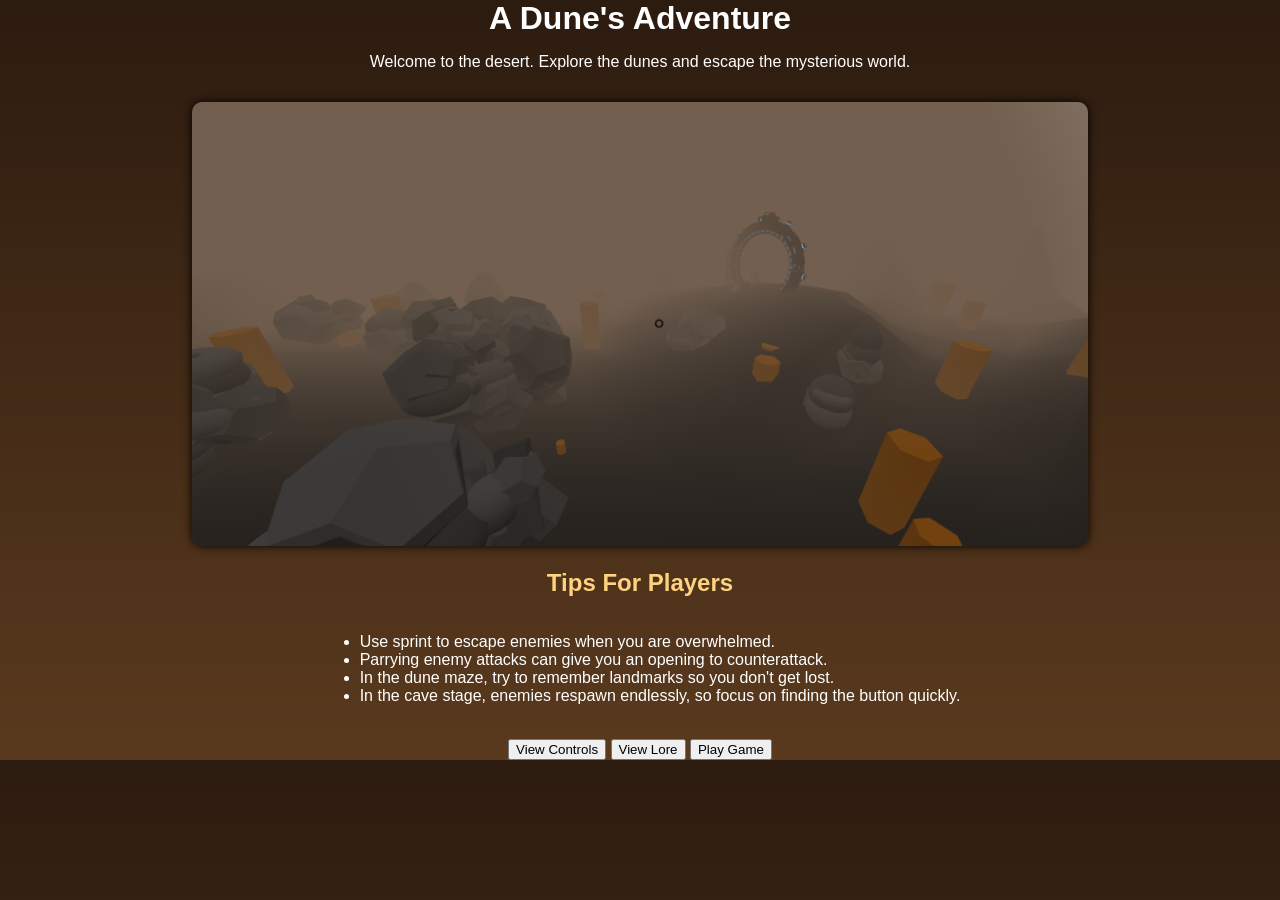
<file: VRProject2/index.html>
<!DOCTYPE html>
<html lang="en">
<head>
<meta charset="UTF-8">
<title>A Dune's Adventure</title>
<link rel="stylesheet" href="style.css">
</head>

<body>

<h1>A Dune's Adventure</h1>

<p>Welcome to the desert. Explore the dunes and escape the mysterious world.</p>

<img src="Map1.png" alt="Game Map">

<h2>Tips For Players</h2>

<ul>
<li>Use sprint to escape enemies when you are overwhelmed.</li>
<li>Parrying enemy attacks can give you an opening to counterattack.</li>
<li>In the dune maze, try to remember landmarks so you don't get lost.</li>
<li>In the cave stage, enemies respawn endlessly, so focus on finding the button quickly.</li>
</ul>

<br><br>


<button onclick="location.href='controls.html'">View Controls</button>

<button onclick="location.href='lore.html'">View Lore</button>

<button onclick="location.href='maze.html'">Play Game</button>

</body>
</html>
</file>
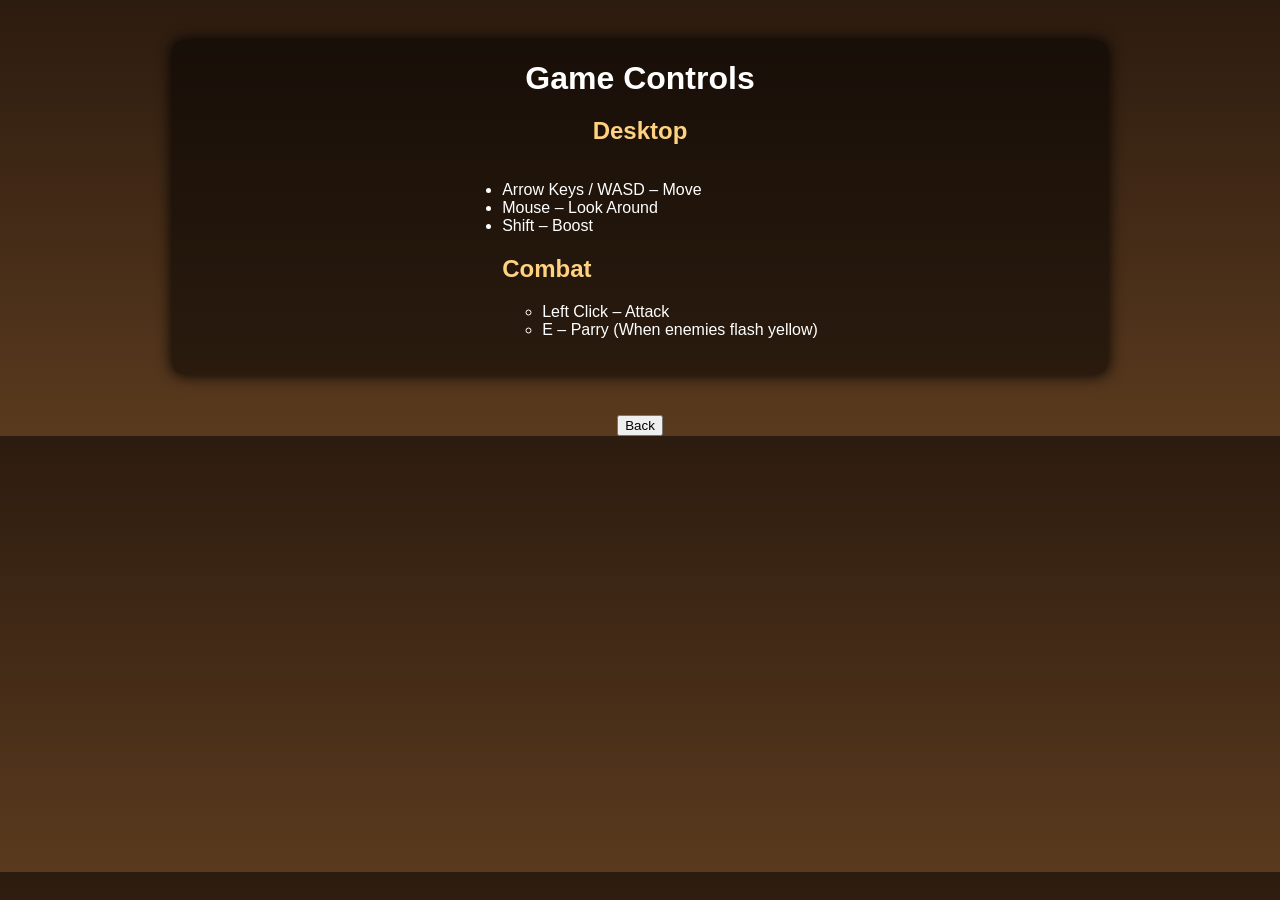
<file: VRProject2/controls.html>
<!DOCTYPE html>
<html lang="en">
<head>
<meta charset="UTF-8">
<link rel="stylesheet" href="style.css">

<title>Controls</title>
</head>

<body>
<div class="container">

<h1>Game Controls</h1>

<h2>Desktop</h2>
<ul>
<li>Arrow Keys / WASD – Move</li>
<li>Mouse – Look Around</li>
<li>Shift – Boost</li>

<h2>Combat</h2>
<ul>
<li>Left Click – Attack</li>
<li>E – Parry (When enemies flash yellow)</li>
</ul>

<br>
</div>

<button onclick="location.href='index.html'">Back</button>

</body>
</html>
</file>
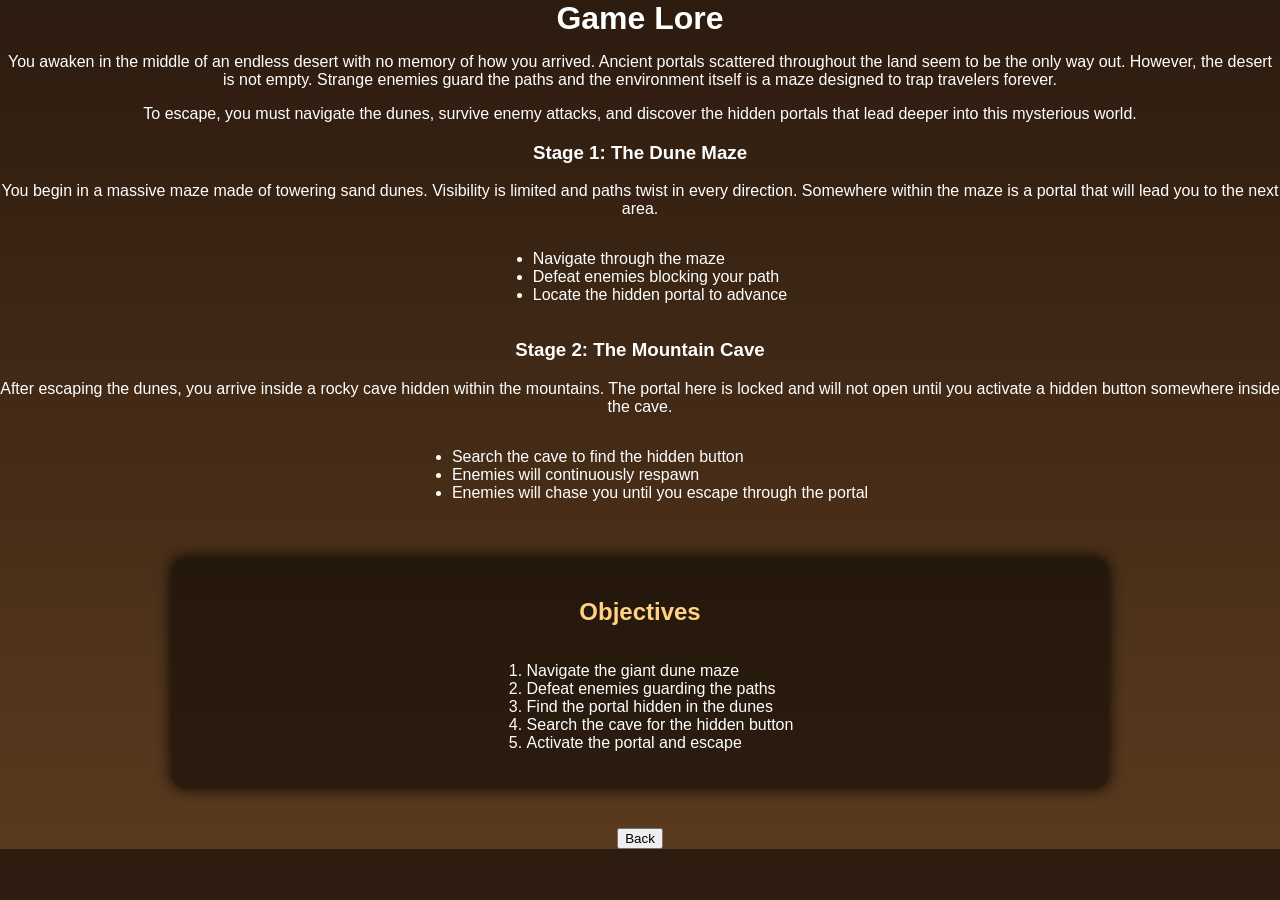
<file: VRProject2/lore.html>
<!DOCTYPE html>
<html lang="en">
<head>
<meta charset="UTF-8">
<link rel="stylesheet" href="style.css">

<title>Lore</title>
</head>

<body>

<h1>Game Lore</h1>

<p>
You awaken in the middle of an endless desert with no memory of how you arrived.
Ancient portals scattered throughout the land seem to be the only way out.
However, the desert is not empty. Strange enemies guard the paths and the
environment itself is a maze designed to trap travelers forever.
</p>

<p>
To escape, you must navigate the dunes, survive enemy attacks, and discover the
hidden portals that lead deeper into this mysterious world.
</p>


<h3>Stage 1: The Dune Maze</h3>

<p>
You begin in a massive maze made of towering sand dunes. Visibility is limited
and paths twist in every direction. Somewhere within the maze is a portal that
will lead you to the next area.
</p>

<ul>
<li>Navigate through the maze</li>
<li>Defeat enemies blocking your path</li>
<li>Locate the hidden portal to advance</li>
</ul>

<h3>Stage 2: The Mountain Cave</h3>

<p>
After escaping the dunes, you arrive inside a rocky cave hidden within the
mountains. The portal here is locked and will not open until you activate a
hidden button somewhere inside the cave.
</p>

<ul>
<li>Search the cave to find the hidden button</li>
<li>Enemies will continuously respawn</li>
<li>Enemies will chase you until you escape through the portal</li>
</ul>

<br>
<div class="container">
<h2>Objectives</h2>

<ol>
<li>Navigate the giant dune maze</li>
<li>Defeat enemies guarding the paths</li>
<li>Find the portal hidden in the dunes</li>
<li>Search the cave for the hidden button</li>
<li>Activate the portal and escape</li>
</ol>

</div>
<button onclick="location.href='index.html'">Back</button>

</body>
</html>
</file>
<file: VRProject2/style.css>
body{
  margin:0;
  font-family: Arial, sans-serif;
  background: linear-gradient(#2c1b0f, #5a3a1e);
  color: white;
  text-align: center;
}

.container{
  margin: 40px auto;
  padding: 20px;
  width: 70%;
  background-color: rgba(0,0,0,0.5);
  border-radius: 12px;
  box-shadow: 0px 0px 15px black;
}

#banner{
  background: linear-gradient(#c89b3c,#7a5523);
  color: black;
  font-size: 20px;
  padding: 30px;
  border-radius: 0 0 15px 15px;
}


h1{
  margin:0;
}

h2{
  color:#ffd27f;
}

ul,ol{
  text-align:left;
  display:inline-block;
}


img{
  width:70%;
  border-radius:10px;
  margin-top:15px;
  box-shadow:0px 0px 10px black;
}

.button{
  display:inline-block;
  margin-top:20px;
  padding:12px 25px;
  background-color:#e6a73a;
  color:black;
  text-decoration:none;
  font-weight:bold;
  border-radius:8px;
  transition:0.3s;
}


.button:hover{
  background-color:#ffd27f;
  transform:scale(1.05);
}
</file>
